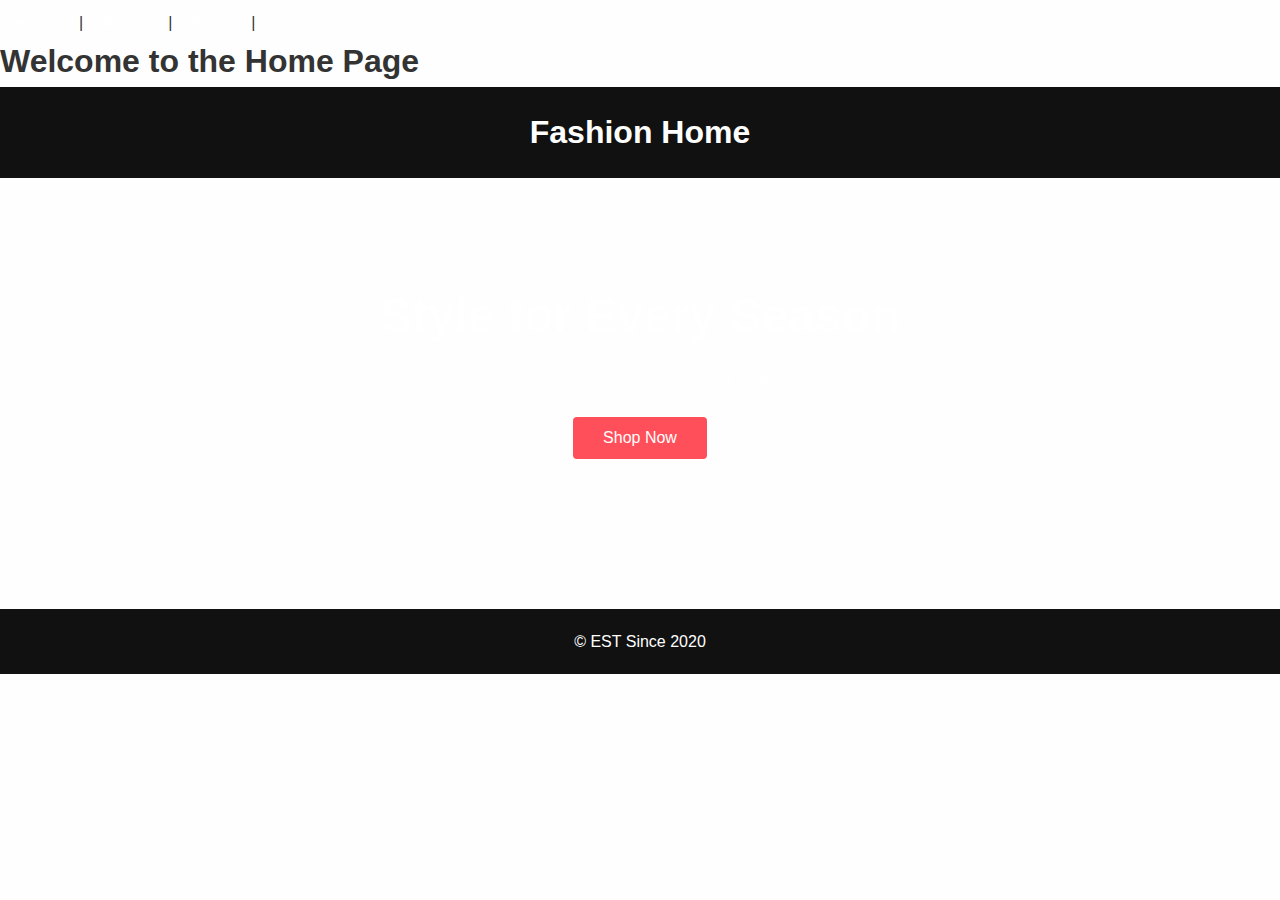
<file: index.html>
<!DOCTYPE html>
<html lang="en">
<head>
    <meta charset="UTF-8" />
    <meta name="viewport" content="width=device-width, initial-scale=1.0" />
    <title>Fashion Forward</title>
    <link rel="stylesheet" href="style.css" />
</head>
<body>

    <!-- Main Navigation -->
    <nav>
        <a href="index.html">Home</a> |
        <a href="about.html">About</a> |
        <a href="shop.html">Shop</a> |
        <a href="contact.html">Contact</a>
    </nav>

    <h1>Welcome to the Home Page</h1>

    <header>
        <h1>Fashion Home</h1>
    </header>

    <main>
        <section class="hero">
            <h2>Style for Every Season</h2>
            <p>Explore the latest trends in fashion and make them yours.</p>
            <button>Shop Now</button>
        </section>
    </main>

    <footer>
        <p>&copy; EST Since 2020</p>
    </footer>
    
</body>
</html>
</file>
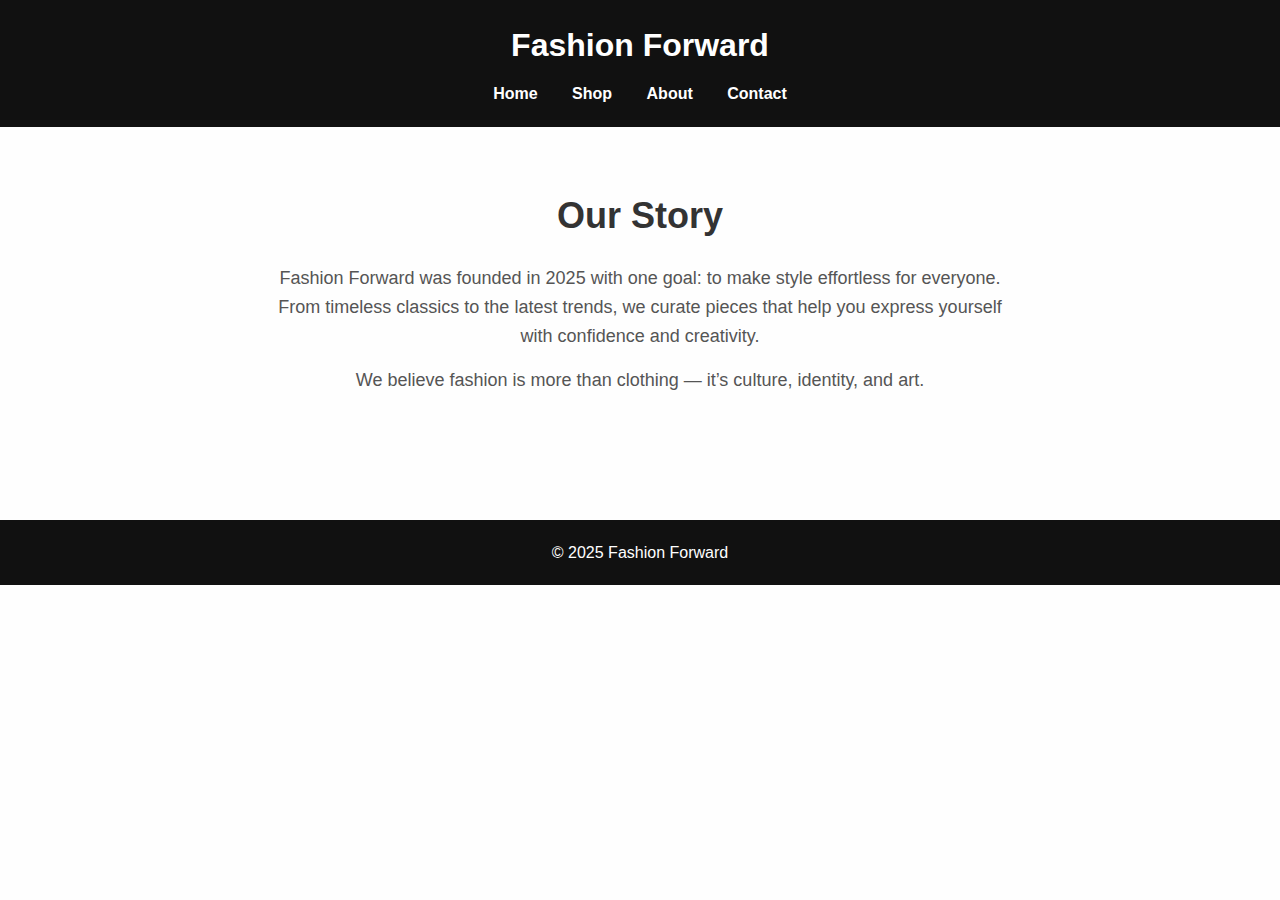
<file: about.html>
<!DOCTYPE html>
<html lang="en">
<head>
  <meta charset="UTF-8" />
  <meta name="viewport" content="width=device-width, initial-scale=1.0"/>
  <title>About - Fashion Forward</title>
  <link rel="stylesheet" href="style.css" />
</head>
<body>
  <header>
    <h1>Fashion Forward</h1>
    <nav>
      <a href="index.html">Home</a>
      <a href="shop.html">Shop</a>
      <a href="about.html">About</a>
      <a href="contact.html">Contact</a>
    </nav>
  </header>

  <main>
    <section class="about">
      <h2>Our Story</h2>
      <p>Fashion Forward was founded in 2025 with one goal: to make style effortless for everyone. From timeless classics to the latest trends, we curate pieces that help you express yourself with confidence and creativity.</p>
      <p>We believe fashion is more than clothing — it’s culture, identity, and art.</p>
    </section>
  </main>

  <footer>
    <p>&copy; 2025 Fashion Forward</p>
  </footer>
</body>
</html>
</file>
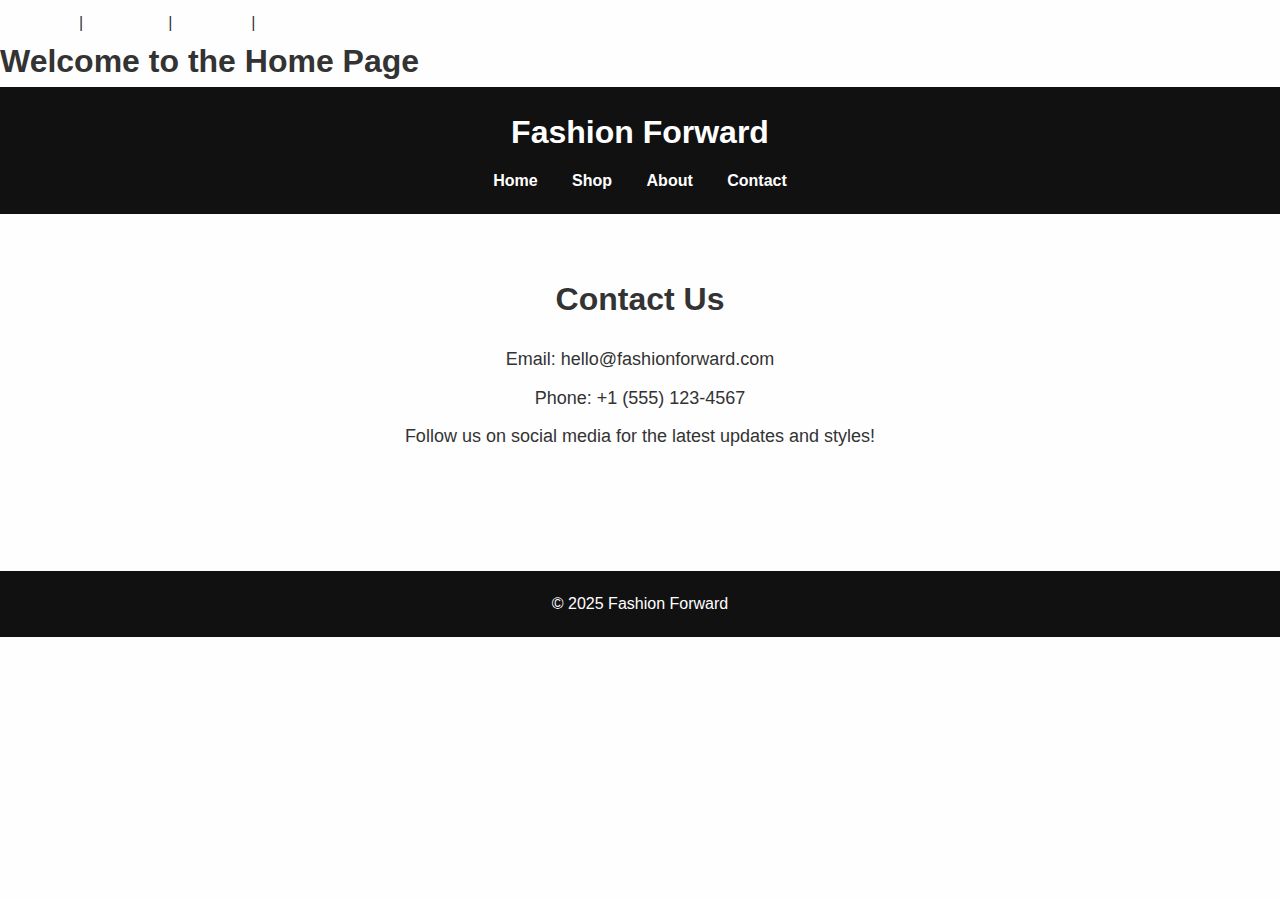
<file: contact.html>
<!DOCTYPE html>
<html lang="en">
<head>
  <meta charset="UTF-8" />
  <meta name="viewport" content="width=device-width, initial-scale=1.0"/>
  <title>Contact - Fashion Forward</title>
  <link rel="stylesheet" href="style.css" />
</head>
<body><nav>
  <a href="index.html">Home</a> |
  <a href="about.html">About</a> |
  <a href="shop.html">Shop</a> |
  <a href="contact.html">Contact</a>
</nav>

<h1>Welcome to the Home Page</h1>

  <header>
    <h1>Fashion Forward</h1>
    <nav>
      <a href="index.html">Home</a>
      <a href="shop.html">Shop</a>
      <a href="about.html">About</a>
      <a href="contact.html">Contact</a>
    </nav>
  </header>

  <main>
    <section class="contact">
      <h2>Contact Us</h2>
      <p>Email: hello@fashionforward.com</p>
      <p>Phone: +1 (555) 123-4567</p>
      <p>Follow us on social media for the latest updates and styles!</p>
    </section>
  </main>

  <footer>
    <p>&copy; 2025 Fashion Forward</p>
  </footer>
</body>
</html>
</file>
<file: style.css>
/* Reset some default styles */
* {
    margin: 0;
    padding: 0;
    box-sizing: border-box;
}

/* Body base */
body {
    font-family: 'Helvetica Neue', sans-serif;
    line-height: 1.6;
    background-color: #fefefe;
    color: #333;
}

/* Header styles */
header {
    background-color: #111;
    color: white;
    padding: 20px;
    text-align: center;
}

nav {
    margin-top: 10px;
}

nav a {
    color: white;
    text-decoration: none;
    margin: 0 15px;
    font-weight: bold;
}

nav a:hover {
    text-decoration: underline;
}

/* Hero section */
.hero {
    background: url('https://source.unsplash.com/1600x600/?fashion') center/cover no-repeat;
    color: white;
    text-align: center;
    padding: 100px 20px;
}

.hero h2 {
    font-size: 48px;
    margin-bottom: 10px;
}

.hero p {
    font-size: 20px;
    margin-bottom: 20px;
}

.hero button {
    background-color: #ff4f5a;
    color: white;
    border: none;
    padding: 12px 30px;
    font-size: 16px;
    cursor: pointer;
    border-radius: 4px;
}

.hero button:hover {
    background-color: #e8434f;
}

/* Footer */
footer {
    text-align: center;
    padding: 20px;
    background-color: #111;
    color: white;
    margin-top: 50px;
}
/* === SHOP PAGE STYLES === */
.shop {
    padding: 50px 20px;
    text-align: center;
}

.shop h2 {
    font-size: 36px;
    margin-bottom: 40px;
}

.products {
    display: flex;
    flex-wrap: wrap;
    justify-content: center;
    gap: 30px;
}

.product {
    background: #fff;
    border: 1px solid #ddd;
    padding: 15px;
    width: 300px;
    border-radius: 8px;
    box-shadow: 0 2px 5px rgba(0,0,0,0.1);
}

.product img {
    width: 100%;
    border-radius: 6px;
}

.product h3 {
    margin: 15px 0 5px;
}

.product p {
    font-weight: bold;
    color: #ff4f5a;
}
.about {
    padding: 60px 20px;
    max-width: 800px;
    margin: auto;
    text-align: center;
}

.about h2 {
    font-size: 36px;
    margin-bottom: 20px;
}

.about p {
    font-size: 18px;
    margin-bottom: 15px;
    color: #555;
}
.contact {
    padding: 60px 20px;
    max-width: 600px;
    margin: auto;
    text-align: center;
}

.contact h2 {
    font-size: 32px;
    margin-bottom: 20px;
}

.contact p {
    font-size: 18px;
    margin-bottom: 10px;
}
</file>
